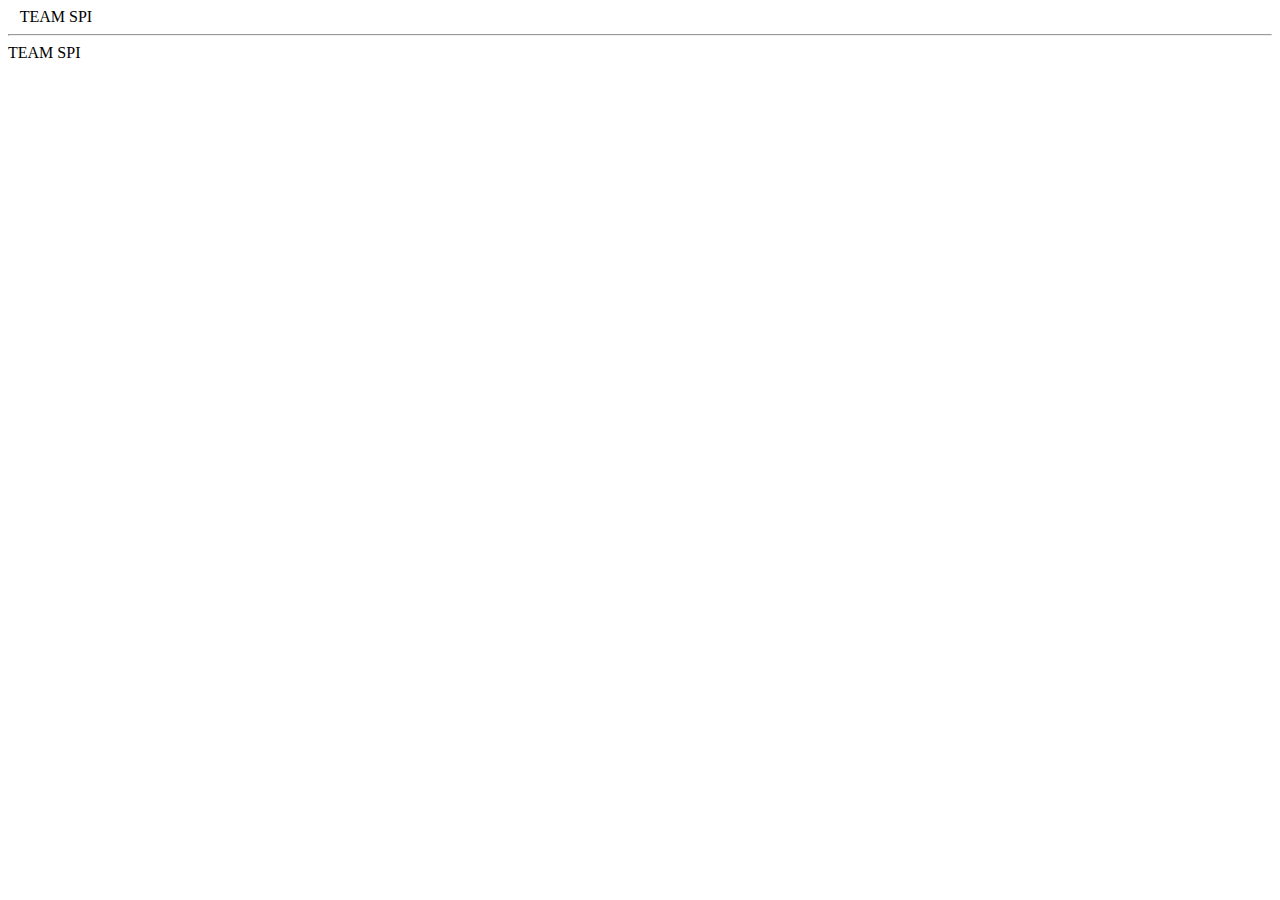
<file: INDEX.HTML>
<!DOCTYPE html>
<html>
  <head>
    <meta charset="utf-8">
    <title>Team Spi</title>
  </head>
  <body>
    <div id="footer">
        &nbsp&nbsp TEAM SPI
      </div>
      <hr>
      <div id="footer2">
        TEAM SPI

      </div>
  </body>
</html>
</file>
